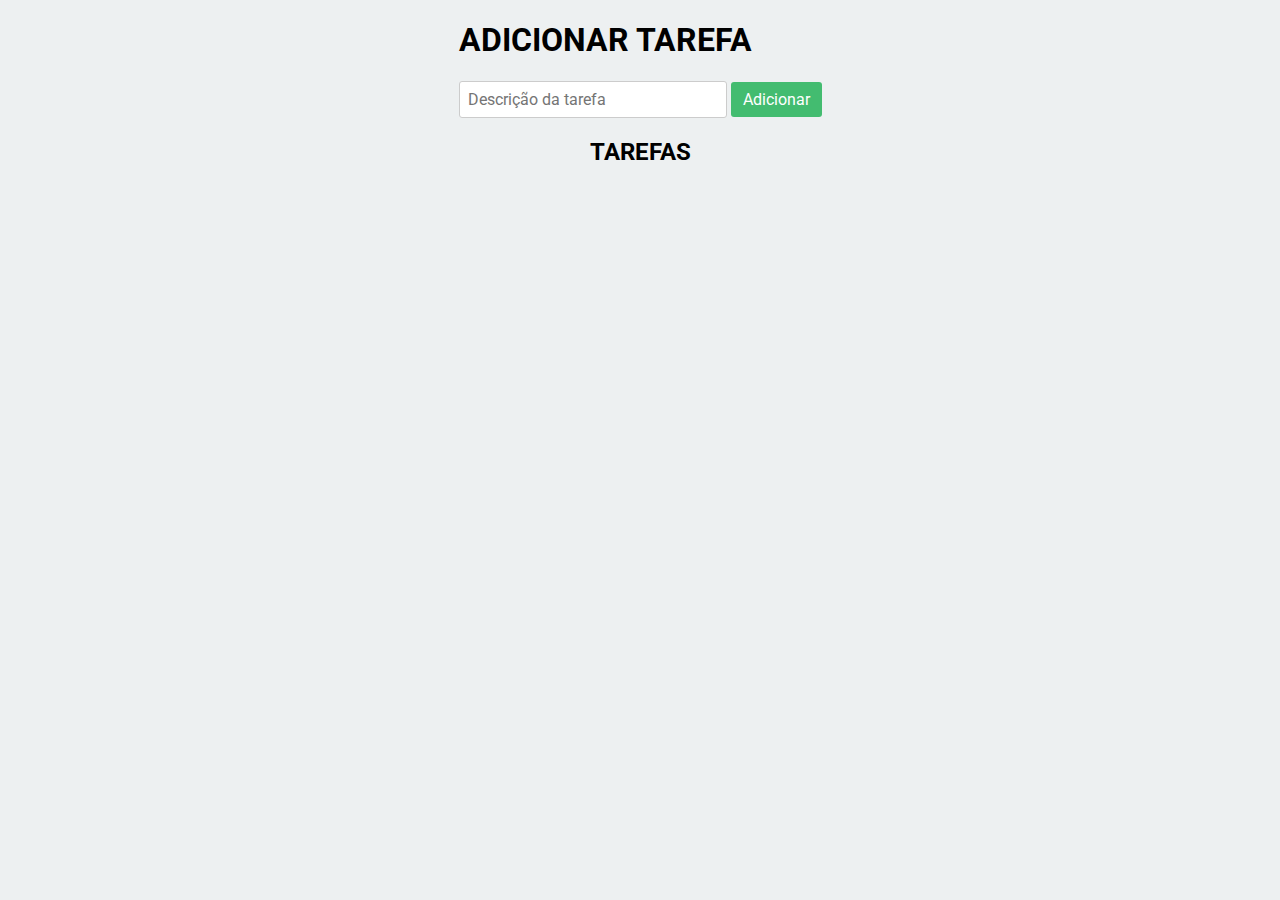
<file: index.html>
<!DOCTYPE html>
<html lang="pt-br">
<head>
    <meta charset="UTF-8">
    <meta name="viewport" content="width=device-width, initial-scale=1.0">
    <title>Minha lista de tarefas</title>
    <link rel="stylesheet" href="estilo/style.css">
</head>
<body>
    <div id="app">
        <div class="form">
            <h1>Adicionar Tarefa</h1>
            <form>
                <input type="text" class="tarefa" name="tarefa" id="tarefa" placeholder="Descrição da tarefa">
                <button id="adicionar">Adicionar</button>
            </form>
        </div>
        <div id="tarefas">
            <h2>Tarefas</h2>
            <ul>
                <!-- <li>
                    <span>Tarefa01</span>
                    <button>Remover</button>
                </li> -->
            </ul>
        </div>
    </div>
    </body>
<script src="script/script.js"></script>
</html>
</file>
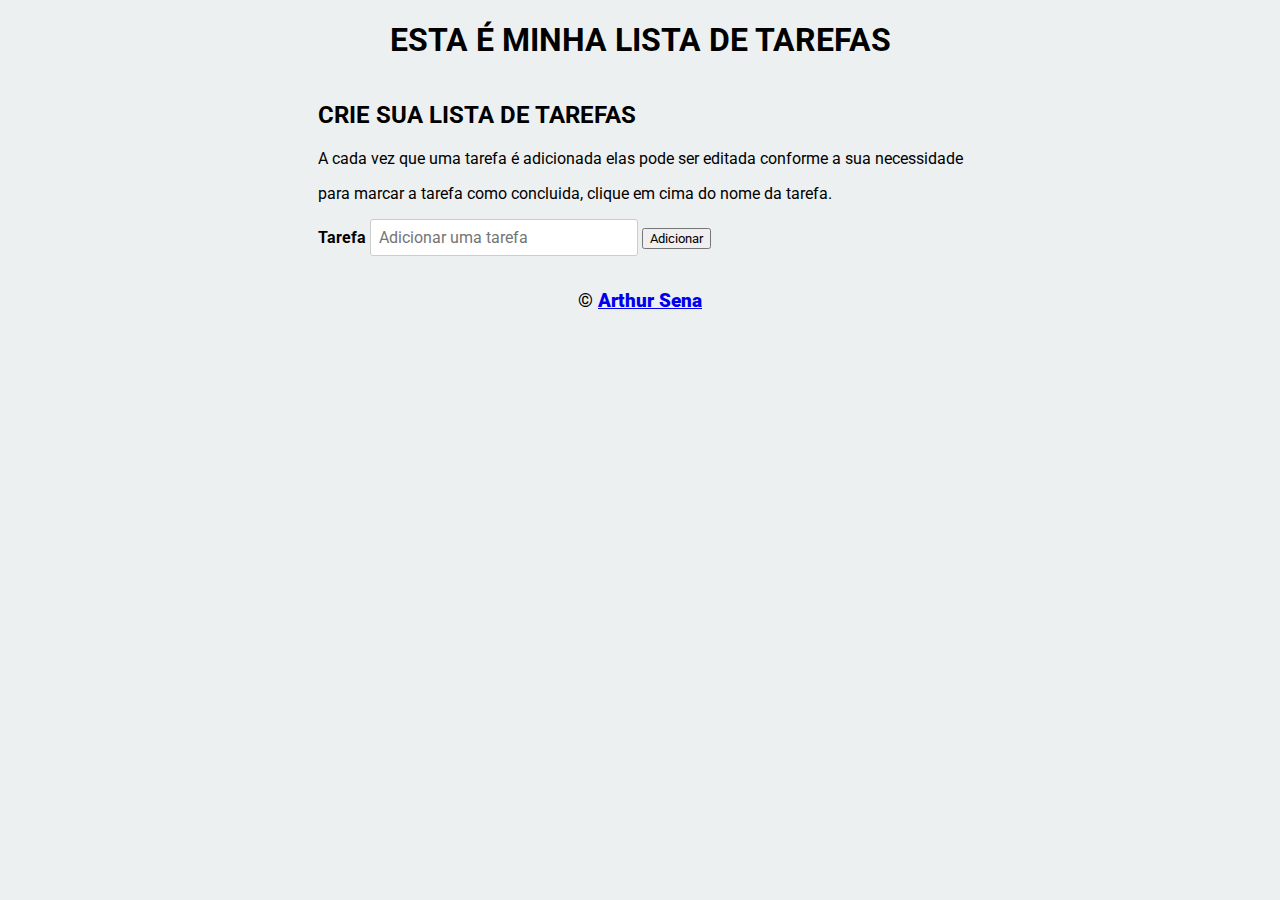
<file: page/index.html>
<!DOCTYPE html>
<html lang="pt-br">
<head>
    <meta charset="UTF-8">
    <meta name="viewport" content="width=device-width, initial-scale=1.0">
    <title>Minha lista de tarefas</title>
    <link rel="stylesheet" href="../estilo/style.css">
</head>
<body>
    <header>
        <h1>Esta é minha lista de tarefas</h1>
    </header>

    <main>
        <section>
            <h2>Crie sua lista de tarefas</h2>
            <p>A cada vez que uma tarefa é adicionada elas pode ser editada conforme a sua necessidade</p>
            <p>
                para marcar a tarefa como concluida, clique em cima do nome da tarefa.
            </p>
        </section>
        <section class="container">
            <label for="inputadd" class="label"><strong>Tarefa</strong></label>
            <input type="text" name="inputadd" id="inputadd" placeholder="Adicionar uma tarefa">
            <button id="botaoadd" onclick="add()">Adicionar</button>

            <ul id="listadd"></ul>
        </section>
    </main>

    <footer>
        <h3>&copy; <strong><a href="https://github.com/ArthurSenaSilveira">Arthur Sena</a></strong></h3>
    </footer>
</body>
<script src="../script/script.js"></script>
</html>
</file>
<file: estilo/style.css>
@charset "UTF-8";

@import url('https://fonts.googleapis.com/css2?family=Roboto:ital,wght@0,100;0,300;0,400;0,500;0,700;0,900;1,100;1,300;1,400;1,500;1,700;1,900&display=swap');

* {
    font-family: Roboto, sans-serif;
}

body {
    background-color: #edf0f1;
    margin: 0px;
    padding: 0px;
    display: flex;
    flex-flow: column nowrap;
    justify-content: center;
    align-items: center;
    width: 100vw;
}
#app {
    width: 100%;
    display: flex;
    flex-flow: column nowrap;
    justify-content: center;
    align-items: center;
}
h1, h2 {
    text-transform: uppercase;

}
input {
    padding: 8px;
    border: 1px solid #ccc;
    border-radius: 3px;
    font-size: 16px;
    width: 250px;
}
form button {
    background-color: #43bc70;
    padding: 8px 12px;
    font-size: 16px;
    color: white;
    border: 0px;
    border-radius: 3px;
}
#tarefas button {
    background-color: transparent;
    padding: 8px 12px;
    font-size: 14px;
    color: red;
    border: 0px;
    border-radius: 3px;
    text-transform: uppercase;
    
}
</file>
